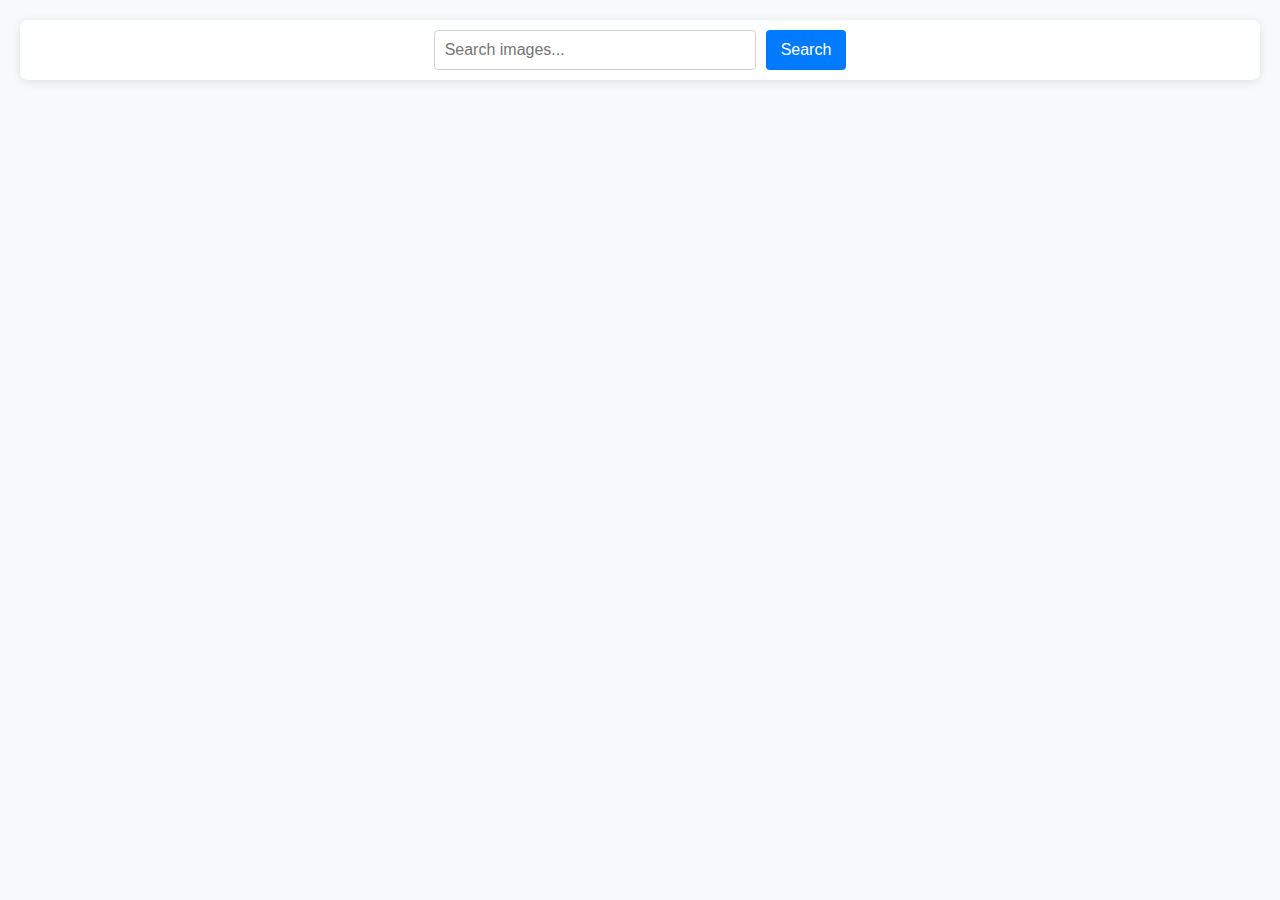
<file: src/index.html>
<!DOCTYPE html>
<html lang="en">
  <head>
    <meta charset="UTF-8" />
    <link rel="icon" type="image/svg+xml" href="/favicon.svg" />
    <meta name="viewport" content="width=device-width, initial-scale=1.0" />
    <title>Vanilla App Template</title>
    <link rel="stylesheet" href="./css/styles.css" />
  </head>
  <body>
    <form class="form js-form">
      <label>
       <input class="form-input" type="text" name="query" placeholder="Search images..." required/>
     </label>
     <button type="submit" class="form-btn js-search-btn">Search</button>
   </form>
   <div id="loader" style="display:none;" class="loader js-loader">Loading images, please wait...</div>
   <div class="card-container js-container">
      <ul class="gallery js-gallery"></ul>
   </div>
  
   <div class="btn-wrapper">
    <button type="button" class="load-more-btn js-load-more-btn is-hidden">Load more</button>
   </div>


   <script type="module" src="./main.js"></script>
   <script type="module" src="./js/pixabay-api.js"></script>
   <script type="module" src="./js/render-functions.js"></script>
  </body>
</html>
</file>
<file: src/css/styles.css>
/**
  |============================
  | include css partials with
  | default @import url()
  |============================
*/
/* Common styles */
@import url('./reset.css');

body {
  background-color: #f8f9fa;
  margin: 0;
  padding: 20px;
}

.form {
  display: flex;
  justify-content: center;
  margin-bottom: 20px;
  background-color: #ffffff;
  padding: 10px;
  border-radius: 8px;
  box-shadow: 0 2px 10px rgba(0, 0, 0, 0.1);
}

.form-input {
  width: 300px;
  padding: 10px;
  border: 1px solid #ced4da;
  border-radius: 4px;
  font-size: 16px;
}

.form-btn {
  padding: 10px 15px;
  margin-left: 10px;
  border: none;
  background-color: #007bff;
  color: #ffffff;
  border-radius: 4px;
  cursor: pointer;
  font-size: 16px;
  transition: background-color 0.3s;
}

.form-btn:hover {
  background-color: #0056b3;
}

.gallery {
  display: flex;
  flex-wrap: wrap;
  justify-content: center;
  gap: 24px;
  margin: 0 auto;
}

.gallery-item {
  display: flex;
  flex-direction: column;
  align-items: center;
  justify-content: center;
  border: 2px solid #eaeaea;
  border-radius: 8px;
  background-color: #FFF;
  box-shadow: 0 4px 8px rgba(0, 0, 0, 0.1);
  transition: transform 0.3s ease;
  overflow: hidden;
  padding: 15px;
  flex: 0 1 calc(25% - 20px);
}

.gallery-item:hover {
  transform: translateY(-5px);
}

.gallery-image {
  width: 100%;
  height: 200px;
  object-fit: cover;
  border-radius: 4px;
  transition: transform 0.3s ease;
}

.gallery-link {
  display: block;
  text-decoration: none;
  margin-bottom: 10px;
  width: 100%;
}

.info {
  display: flex;
  text-align: center;
  justify-content: center;
  gap: 24px;
  margin-top: 20px;
}

.info-item {
  margin: 5px 0;
  font-family: 'Montserrat', sans-serif;
  font-weight: 600;
  font-size: 12px;
  letter-spacing: 0.04em;
  line-height: 1.3;
  color: #2e2f42;
}

.info-item:last-child {
  margin-bottom: 0;
}

.gallery-item:hover .gallery-image {
  transform: scale(1.05);
}

.btn-wrapper {
  text-align: center;
  margin-top: 20px;
}

.load-more-btn {
  border-radius: 8px;
  padding: 8px 16px;
  width: 125px;
  height: 40px;
  background: #4e75ff;
  font-weight: 500;
  font-size: 16px;
  line-height: 150%;
  letter-spacing: 0.04em;
  color: #fff;
  display: inline-block;
}

.load-more-btn:hover {
  background-color: #6c8cff;
}
  
.is-hidden {
  display: none;
}

.loader {
  width: 48px;
  height: 48px;
  border: 5px solid;
  border-color: #FF3D00 transparent;
  border-radius: 50%;
  display: inline-block;
  box-sizing: border-box;
  animation: rotation 1s linear infinite;
  position: fixed; 
  bottom: 30%;     
  left: 50%;      
  transform: translateX(-50%); 
  z-index: 1000;  
}

@keyframes shadowPulse {
  33% {
    background: #FFF;
    box-shadow: -24px 0 #FF3D00, 24px 0 #FFF;
  }
  66% {
    background: #FF3D00;
    box-shadow: -24px 0 #FFF, 24px 0 #FFF;
  }
  100% {
    background: #FFF;
    box-shadow: -24px 0 #FFF, 24px 0 #FF3D00;
  }
} 

.load-more-btn {
  border-radius: 8px;
  padding: 8px 16px;
  width: 125px;
  height: 40px;
  background-color: #4e75ff;
  font-weight: 500;
  font-size: 16px;
  line-height: 150%;
  letter-spacing: 0.04em;
  color: #fff;
  border: none;
  margin-top: 32px;
}
</file>
